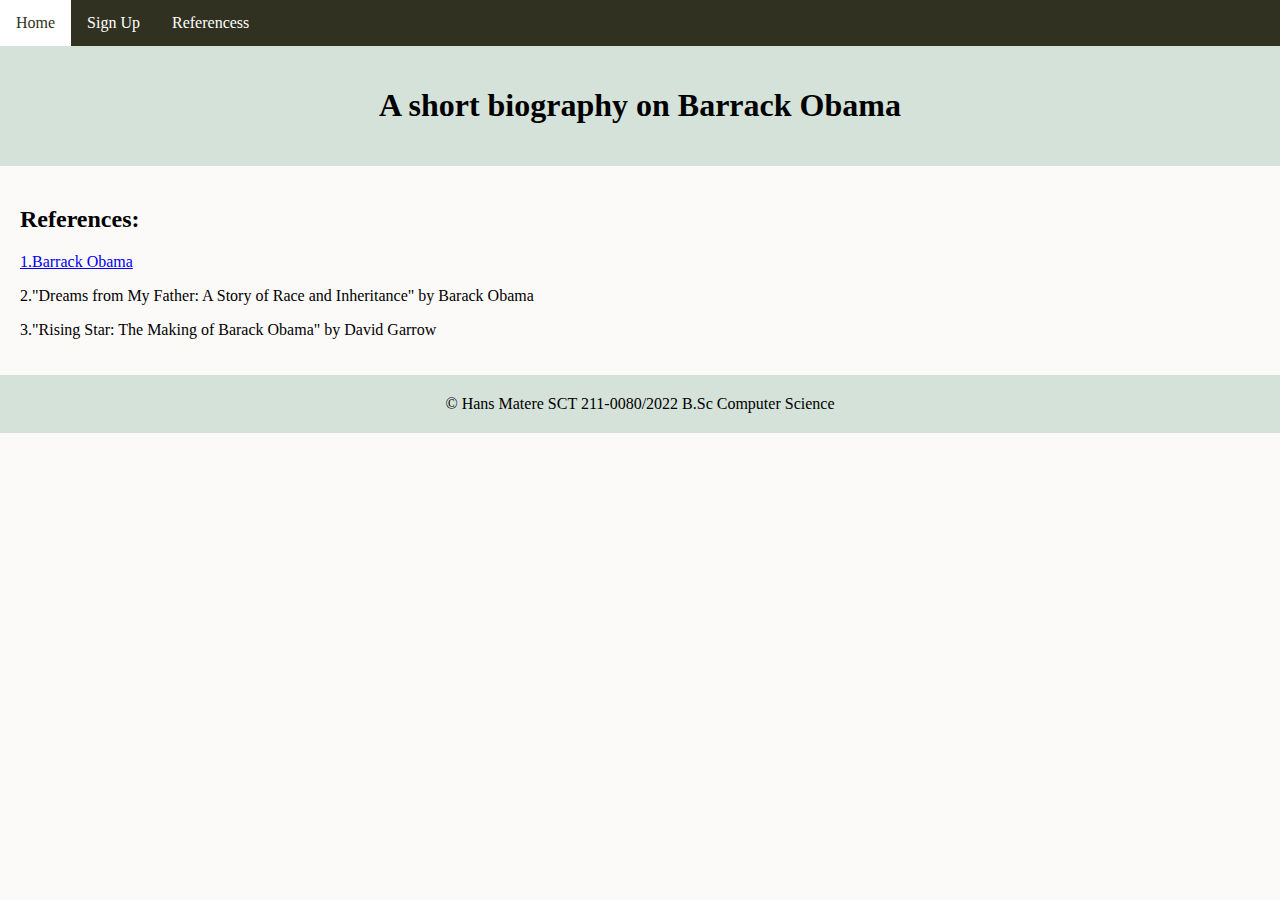
<file: Hans/references.html>
<!DOCTYPE html>
<html lang="en">
<head>
    <meta charset="UTF-8">
    <meta name="viewport" content="width=device-width, initial-scale=1.0">
    <title>References</title>
    <link rel="stylesheet" href="css/style.css" />
</head>
<body>
   
    <div class="nav">
        <div class="topnav">
            <a href="index.html">Home</a>
            <a href="signup.html">Sign Up</a>
            <a href="references.html">Referencess</a>
            
        </div>
    </div>

    <div class="header">
        <h1>A short biography on Barrack Obama</h1>
    </div>

    
    <div class="main">

        <h2>References:</h2>
        <a href="https://en.wikipedia.org/wiki/Barack_Obama#:~:text=He%20became%20a%20civil%20rights,ran%20for%20the%20U.S.%20Senate." target="_blank" >1.Barrack Obama</a><br>
        <p>2."Dreams from My Father: A Story of Race and Inheritance" by Barack Obama</p>
        <p>3."Rising Star: The Making of Barack Obama" by David Garrow</p>

       
    
</div>

    <div class="footer">
        &copy; Hans Matere SCT 211-0080/2022 B.Sc Computer Science
    </div>
</body>

</html>
</file>
<file: Hans/css/style.css>
*{
    box-sizing: border-box;
}
body{
    background-color: rgb(252, 249, 249);
    margin: 0;
}
.topnav{
    background-color: rgb(49, 49, 33);
    overflow: hidden;
}

#img1{
    margin-left: 400px;
    
}
.topnav a{
    color: #ffffff;
    float: left;
    display: block;
    text-decoration: none;
    text-align: left;
    padding: 14px 16px;
}
.topnav a:hover{
    color: rgb(49, 49, 33);
    text-decoration: none;
    background-color: #ffffff;
}
.header{
    background-color: rgb(213, 226, 217);
    padding: 20px;
    text-align: center;
}
.row::after{
    content: "";
    display: block;
    clear: both;
}


.main{
    
    justify-content: center;
    
    gap: 20px;
    padding: 20px;
}

.right_side_bar img {
    max-width: 100%;
    height: auto;
    width: 100%; 
    max-height: 400px;
}

.content{
    float: left;
    flex : 1;
    width: 66.66%;
    padding: 15px;
}
.right_side_bar{
    float: left;
    width: 33.33%;
    padding: 15px;
}
.footer{
    background-color: rgb(213, 226, 217);
    padding: 20px;
    text-align: center;
}


input[type=text], input[type=email], input[type=password]{
    width: 70%;
    padding: 12px 20px;
    margin: 8px 0;
    border: 2px solid #424242;
    box-sizing: border-box;
    border-radius: 4px;
    font-size: 1.6em;
}

#b1{
    width: 30%;
    padding: 12px 20px;
    margin: 8px 0;
    border: none;
    background-color: #2853D4;
    box-sizing: border-box;
    border-radius: 4px;
    font-size: 1.6em;
    color: #ffffff;

}

#output{
    font-size: 1.6em;

}

table{
    border: solid 1px #373737;
    border-collapse: collapse;
    width: 100%;
}
td{
    border: solid 1px #373737;
    text-align: left;
    padding: 5px;
}
th{
    background-color: rgba(0, 0, 0, 90%);
    color: rgba(255, 255, 255, 90%);
    border: solid 1px #373737;
    text-align: left;
    padding: 5px;
}
tr:nth-child(odd){
    background-color: rgba(45, 75, 89, 20%);
}
tr:hover{
    background-color: antiquewhite;
}
</file>
